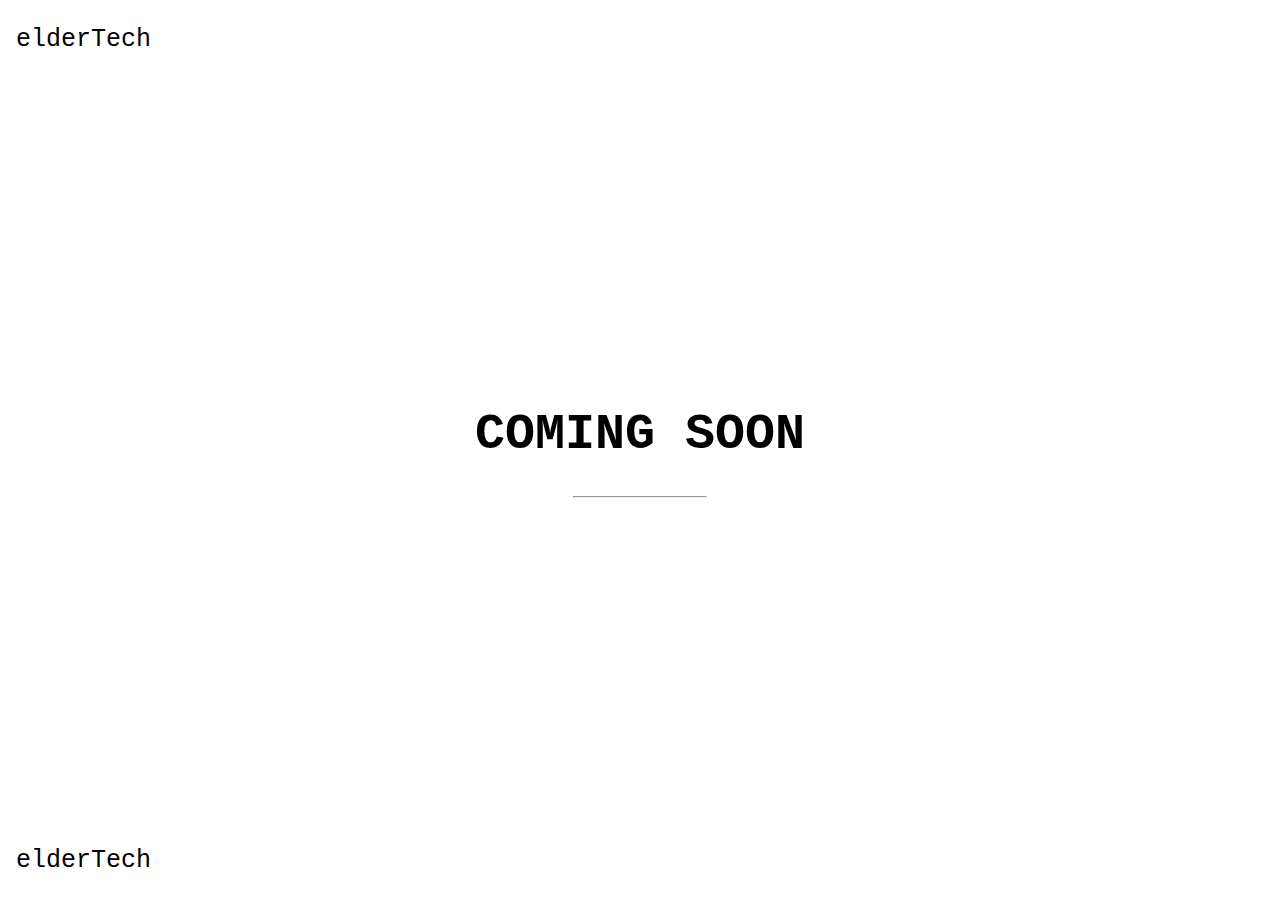
<file: eldertech.html>
<!DOCTYPE html>
<html>
<style>
body, html {
  height: 100%;
  margin: 0;
}

.bgimg {
  background-image: url('https://i.pinimg.com/originals/95/41/73/9541738cda5c7c9aa6b3dac058a277ba.jpg');
  height: 100%;
  background-position: center;
  background-size: cover;
  position: relative;
  color: black;
  font-family: "Courier New", Courier, monospace;
  font-size: 25px;
}

.topleft {
  position: absolute;
  top: 0;
  left: 16px;
}

.bottomleft {
  position: absolute;
  bottom: 0;
  left: 16px;
}

.middle {
  position: absolute;
  top: 50%;
  left: 50%;
  transform: translate(-50%, -50%);
  text-align: center;
}

hr {
  margin: auto;
  width: 40%;
}
</style>
<body>

<div class="bgimg">
  <div class="topleft">
    <p>elderTech</p>
  </div>
  <div class="middle">
    <h1>COMING SOON</h1>
    <hr>
    <p id="demo" style="font-size:30px"></p>
  </div>
  <div class="bottomleft">
    <p>elderTech</p>
  </div>
</div>

<script>
// Set the date we're counting down to
var countDownDate = new Date("June 18, 2020 23:59:59").getTime();

// Update the count down every 1 second
var countdownfunction = setInterval(function() {

  // Get todays date and time
  var now = new Date().getTime();

  // Find the distance between now an the count down date
  var distance = countDownDate - now;

  // Time calculations for days, hours, minutes and seconds
  var days = Math.floor(distance / (1000 * 60 * 60 * 24));
  var hours = Math.floor((distance % (1000 * 60 * 60 * 24)) / (1000 * 60 * 60));
  var minutes = Math.floor((distance % (1000 * 60 * 60)) / (1000 * 60));
  var seconds = Math.floor((distance % (1000 * 60)) / 1000);

  // Output the result in an element with id="demo"
  document.getElementById("demo").innerHTML = days + "d " + hours + "h "
  + minutes + "m " + seconds + "s ";

  // If the count down is over, write some text
  if (distance < 0) {
    clearInterval(countdownfunction);
    document.getElementById("demo").innerHTML = "EXPIRED";
  }
}, 1000);
</script>

</body>
</html>
</file>
